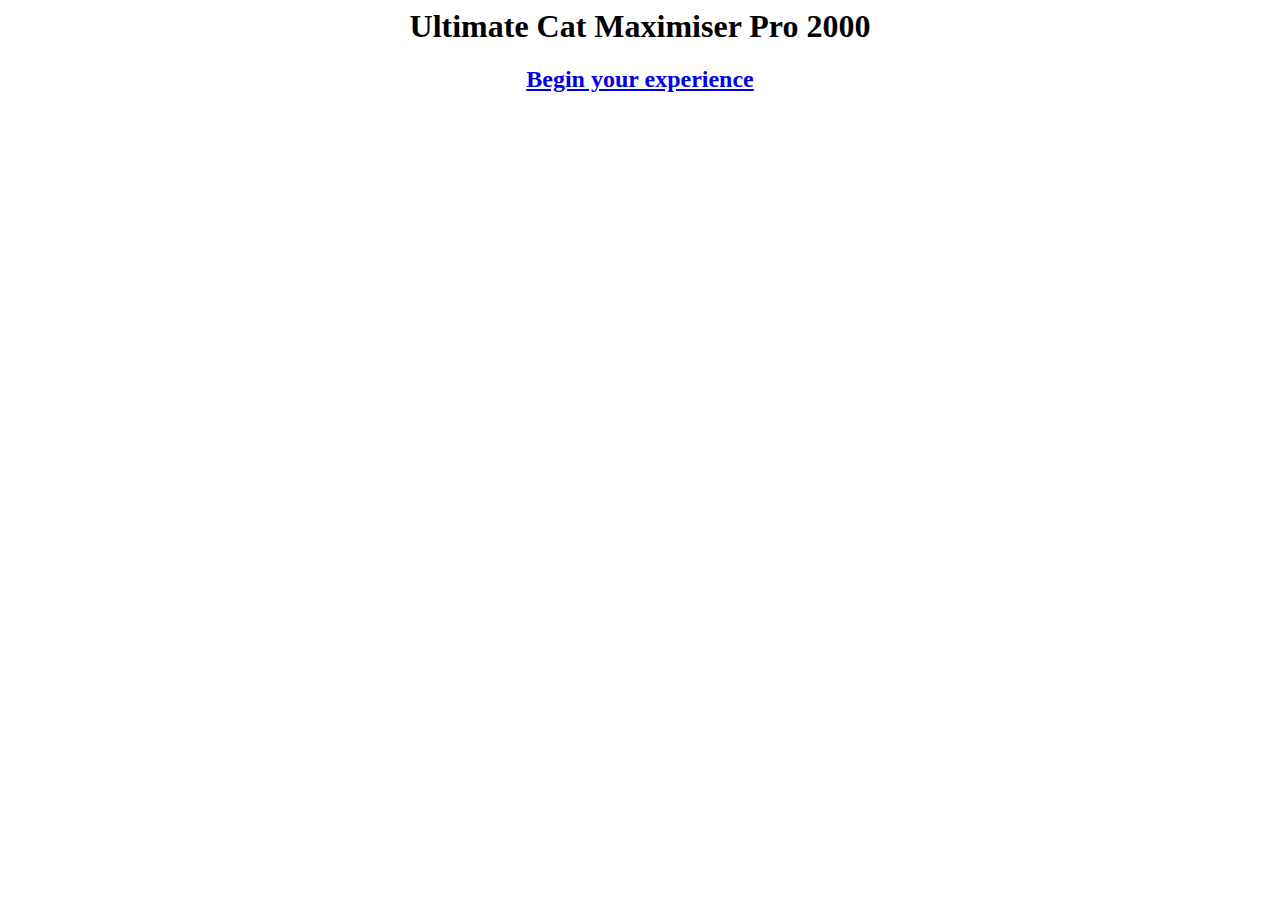
<file: index.html>
<html>
    <head>
        <title>Ultimate Cat Maximiser Pro 2000</title>
    </head>
    <body>
        <h1 style="text-align: center;">Ultimate Cat Maximiser Pro 2000</h1>

        <h2 style="text-align: center;"><a href="intro.html">Begin your experience</a></h2>

    </body>
</html>
</file>
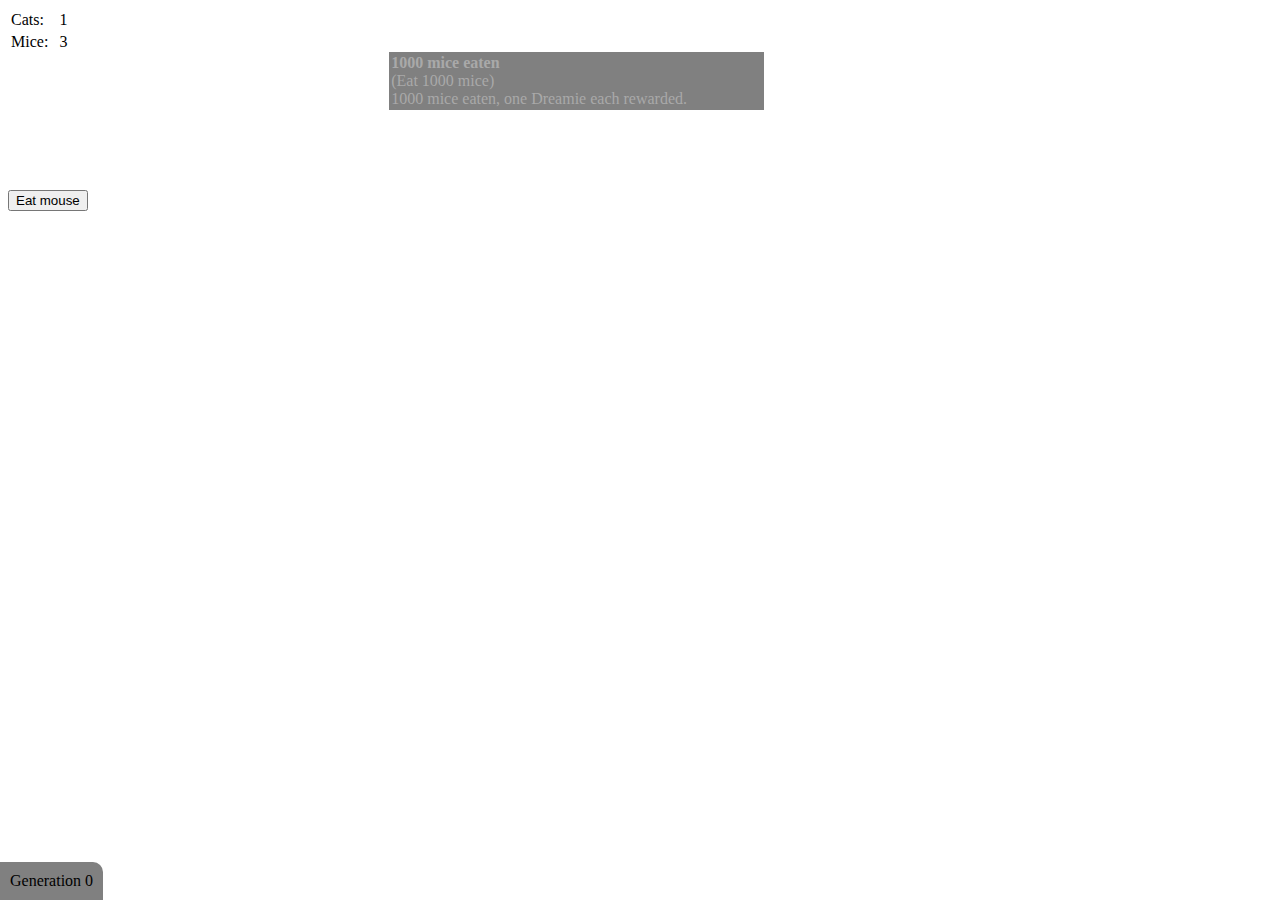
<file: chapter1.html>
<html>
    <head>
        <title>Ultimate Cat Maximiser Pro 2000</title>
        <link rel="stylesheet" type="text/css" href="style.css">
        <script src="tasks1.js"></script>
        <script src="gameplay1.js"></script>
    </head>

    <body>
        <h1 id="dreamieCount" stle="visibility:hidden"></h1>
        <div class ="column">
            <table>
                <tr>
                    <td>Cats:</td><td id="catCount">0</td>
                </tr>
                <tr>
                    <td>Mice:</td><td id="mouseCount">0</td>
                </tr>
                <tr id="farmRow" style="visibility: hidden;">
                    <td>Farms:</td><td id="farmCount">0</td>
                </tr>
            </table>
            <table id="consumedCounts" style="visibility: hidden;">
                <tr>
                    <td>Mice eaten:</td><td id="miceEaten">0</td>
                </tr>
                <tr id="scaredRow" style="visibility: hidden;">
                    <td>Mice scared:</td><td id="scaredCount">0</td>
                </tr>

            </table>
            <table id="affection" style="visibility: hidden;">
                <tr>
                    <td>Affection:</td><td id="affectionCount">0</td>
                </tr>
                <tr id="windowPaws" style="visibility: hidden;">
                    <td>Window paws:</td><td id="windowPawsCount">0</td>
                </tr>
                <tr id="dogAffection" style="visibility: hidden;">
                    <td>Dog affection:</td><td id="dogAffectionCount">0</td>
                </tr>
            </table>

            <button id="feed" onclick="eatMouse()">Eat mouse</button><br>
            <button id="purr" style="visibility: hidden;" onclick="purr()">Purr (+1 affection)</button><br>
            <button id="shitFloor" style="visibility: hidden;" onclick="shitFloor()">Shit on floor (-10 affection)</button><br>
            

        </div>

        <div class="column">
            <button id="swapDreamiesWindowPaws" onclick="swapDreamiesWindowPaws()" style="visibility:hidden">50 Dreamies -> 1 window paw</button><br>
            <button id="hideDogShit" style="visibility: hidden;" onclick="hideDogShit()">20 Dreamies -> Hide dog shit</button><br>
            <div id="projects">
            </div>
        </div>

        <div id="iterator">Generation <span id="iteration">1</span></div>
    </body>
</html>
</file>
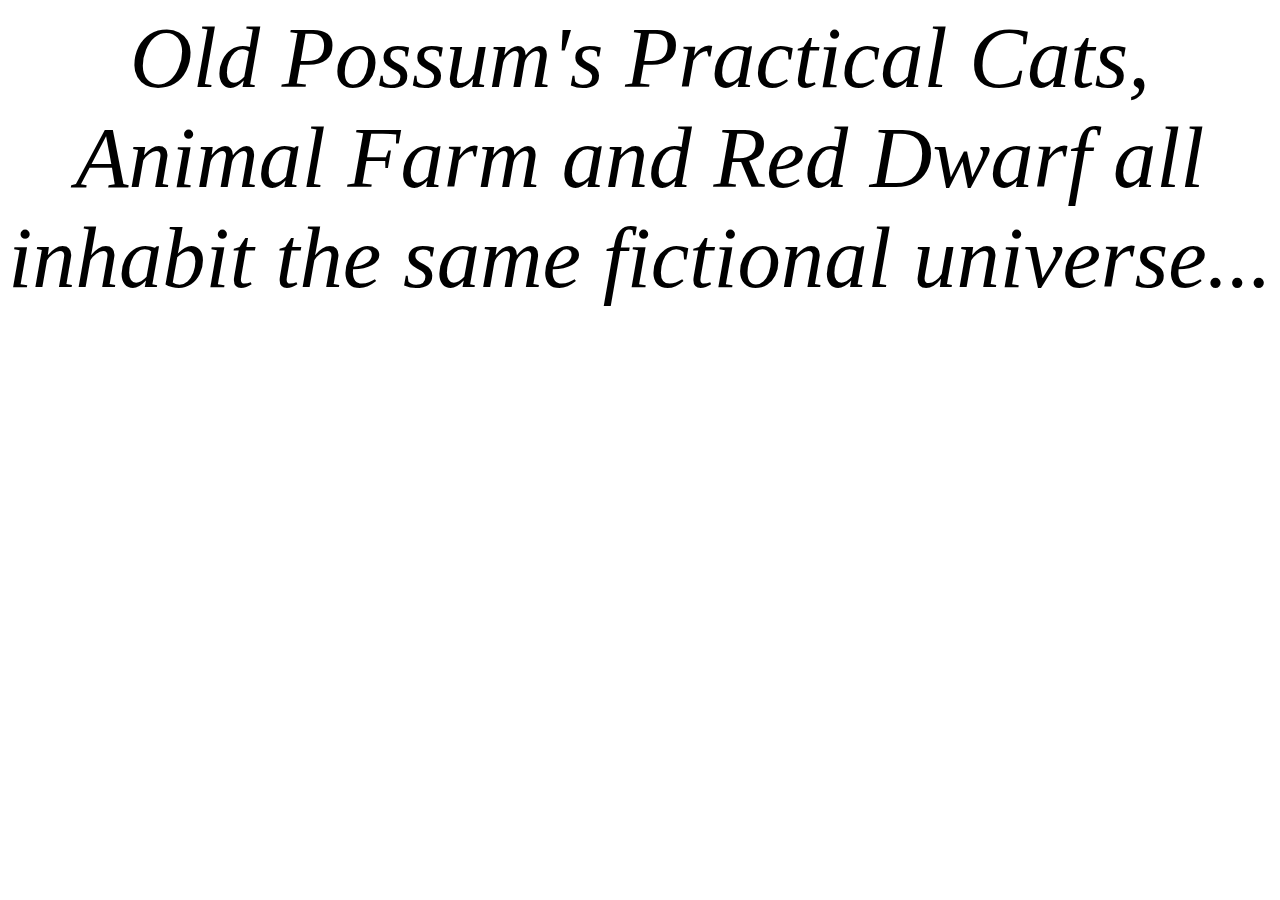
<file: intro.html>
<html>
    <head>
        <title>Ultimate Cat Maximiser Pro 2000</title>
        <link rel="stylesheet" type="text/css" href="style.css">
    </head>
    <body>
        <div id="intro" width="100%" height="100%">
            Old Possum's Practical Cats, Animal Farm and Red Dwarf all inhabit the same fictional universe...<br><br></div>
        <div id="reveal" style="visibility: hidden;">...as you.</div>

        <div id="startgame"><a href="intro2.html">Next</a></div>

        <script>
            setTimeout(function() {
                document.getElementById('reveal').style.visibility = 'visible';
            }, 5000);
            setTimeout(function() {
                document.getElementById('startgame').style.visibility = 'visible';
            }, 7000)
        </script>
    </body>
</html>
</file>
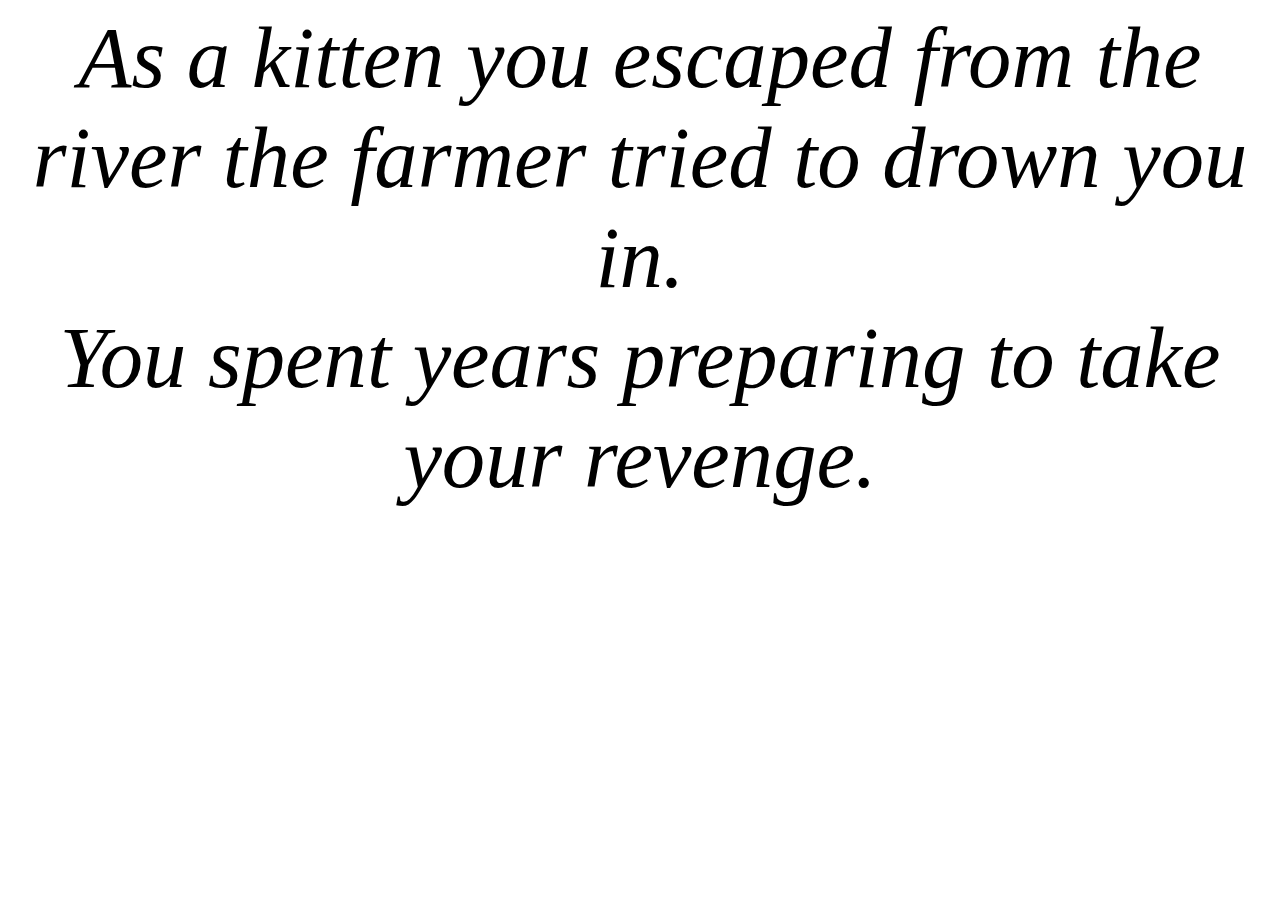
<file: intro2.html>
<html>
    <head>
        <title>Ultimate Cat Maximiser Pro 2000</title>
        <link rel="stylesheet" type="text/css" href="style.css">
    </head>
    <body>
        <div id="intro" width="100%" height="100%">
            As a kitten you escaped from the river the farmer tried to drown you in.<br>
            You spent years preparing to take your revenge.<br>
        </div>
        <div id="reveal" style="visibility: hidden;">Now is your time.</div>

        <div id="startgame"><a href="chapter1.html">Play</a></div>

        <script>
            setTimeout(function() {
                document.getElementById('reveal').style.visibility = 'visible';
            }, 5000);
            setTimeout(function() {
                document.getElementById('startgame').style.visibility = 'visible';
            }, 7000)
        </script>

    </body>
</html>
</file>
<file: style.css>
.column {
    width:30%;
    float:left;
}

.project {
    background-color: grey;
    color: darkgrey;
    margin:2px;
    border-color: black;
    border-width: 1px;
    padding:2px;
}

.project-active {
    cursor: pointer;
    color: black;
}

#iterator {
    position: fixed;
    bottom: 0;
    left: 0;
    padding: 10px;
    border-top-right-radius: 10px;
    background-color: grey;
}

#intro, #reveal {
    text-align: center;
    font-style: italic;
    font-size: 65pt;
}

#startgame {
    position: fixed;
    bottom: 0;
    right: 0;
    font-size: 45pt;
    padding: 20px;
    visibility: hidden;
}
</file>
